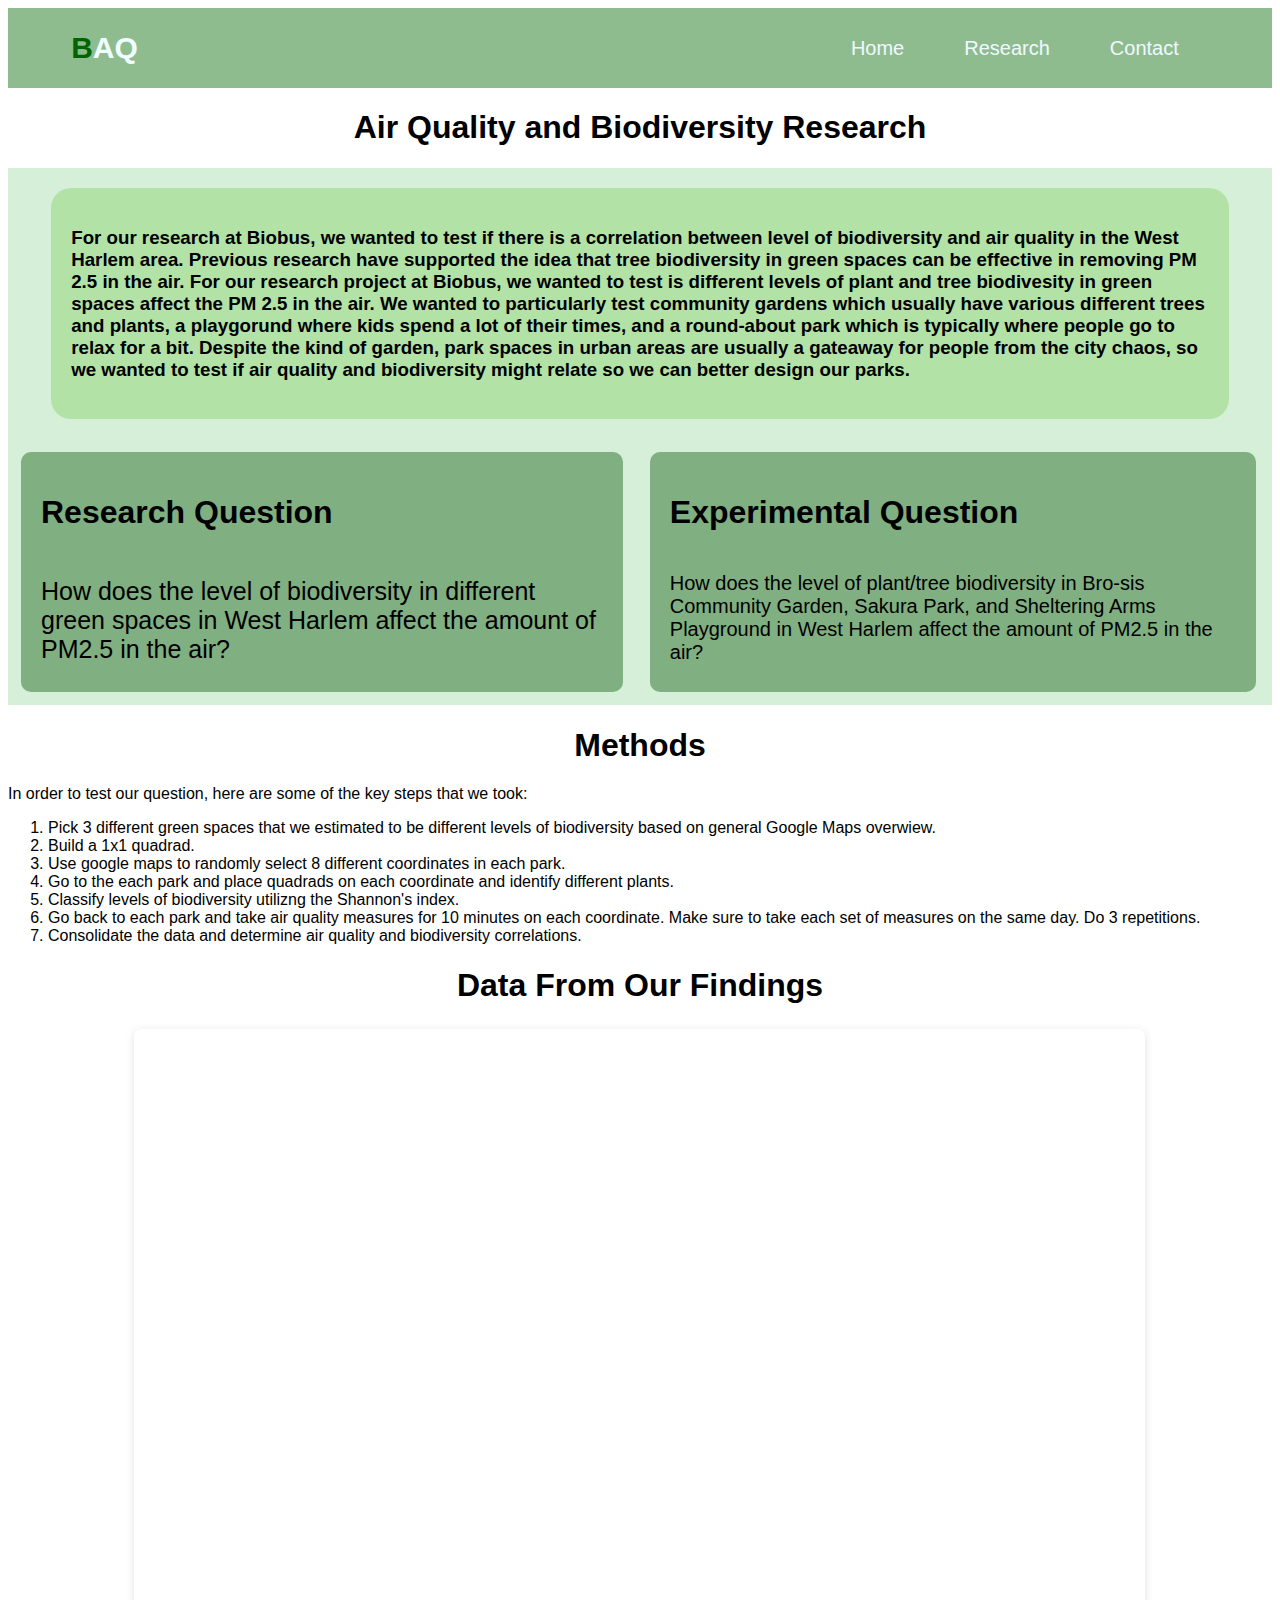
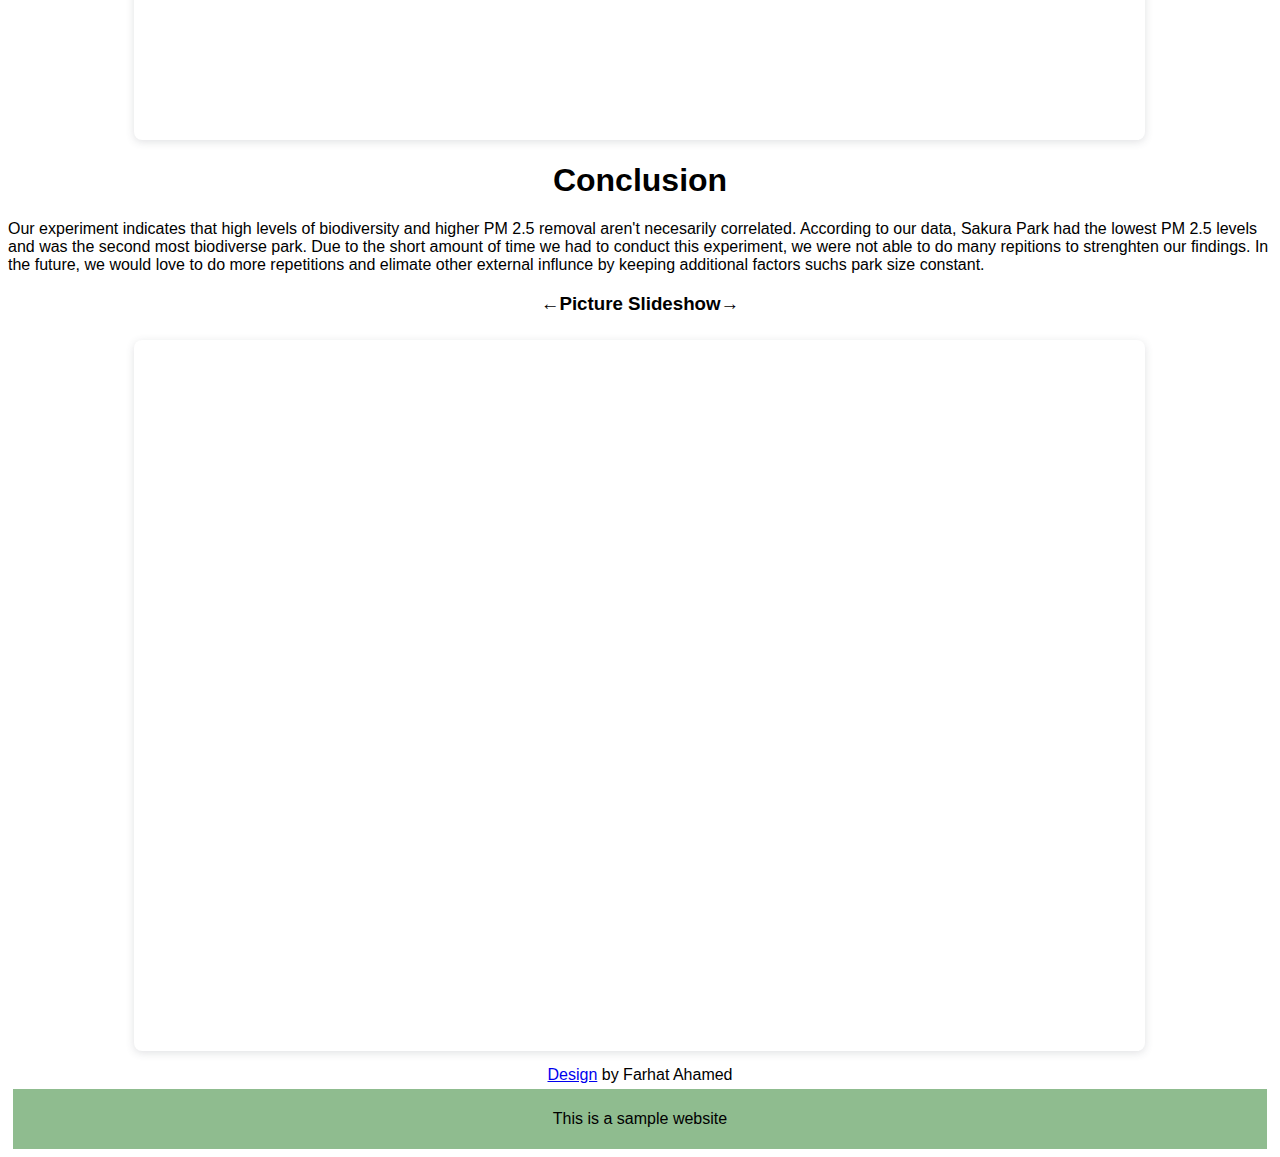
<file: research.html>
<!DOCTYPE html>
<html lang="en">
<head>
    <meta charset="UTF-8">
    <meta name="viewport" content="width=device-width, initial-scale=1.0">
    <title>AQ-side-project</title>
    <link rel="stylesheet" href="https://cdnjs.cloudflare.com/ajax/libs/font-awesome/6.6.0/css/all.min.css" integrity="sha512-Kc323vGBEqzTmouAECnVceyQqyqdsSiqLQISBL29aUW4U/M7pSPA/gEUZQqv1cwx4OnYxTxve5UMg5GT6L4JJg==" crossorigin="anonymous" referrerpolicy="no-referrer" /> 

    <!--Link to style sheet-->
    <link href="bb-style.css" rel="stylesheet" type="text/css" >
    <link href="research.css" rel="stylesheet" type="text/css" >
</head>
    
<body>
      <div class="nav_bar">

      <h1 class="logo">B<span>AQ</span></h1>
      <ul>
        <li><a href="index.html">Home</a></li>
        <li><a href="research.html">Research <i class="fas fa-caret-down"></i></a>
          <div class="research_dropdown">
              <ul>
                  <li><a href="#intro-ques">Intro and Questions</a></li>
                  <li><a href="#methods">Methods</a></li>
                  <li><a href="#data">Data</a></li>
                  <li><a href="#conclusion">Conclusion</a></li>
              </ul>  
          </div>        
       </li>
        <li><a href="contact.html">Contact</a></li>
      </ul>  
      </div> 
    
    <center><h1>Air Quality and Biodiversity Research</h1> </center>
    
    <div id="intro-ques" class="intro-ques">
    
    <div class="intro">
    <h3>For our research at Biobus, we wanted to test if there is a correlation between level of biodiversity and air quality in the West Harlem area. Previous research have supported the idea that tree biodiversity in green spaces can be effective in removing PM 2.5 in the air. For our research project at Biobus, we wanted to test is different levels of plant and tree biodivesity in green spaces affect the PM 2.5 in the air. We wanted to particularly test community gardens which usually have various different trees and plants, a playgorund where kids spend a lot of their times, and a round-about park which is typically where people go to relax for a bit. Despite the kind of garden, park spaces in urban areas are usually a gateaway for people from the city chaos, so we wanted to test if air quality and biodiversity might relate so we can better  design our parks.</h3>    
        
    </div>
        
    <table>
        <tr>
            <td><div class="re-question">
    <h1>Research Question</h1> 
    <p>How does the level of biodiversity in different green spaces in West Harlem affect the amount of PM2.5 in the air?
    </p>
    </div>
            </td>
            
            <td>
            <div class="exp-question">
    <h1>Experimental Question</h1>
    <p>How does the level of plant/tree biodiversity in Bro-sis Community Garden, Sakura Park, and Sheltering Arms Playground in West Harlem affect the amount of PM2.5 in the air?
    </p> 
    </div>
            </td>
        
        </tr>    
        
    </table>
        
    </div>
    
    <!--This is the Methods Section-->
    
    <div id="methods" class="methods">

    <center><h1>Methods</h1></center>
    <p>In order to test our question, here are some of the key steps that we took:</p>
    
    <ol type="1">
        <li>Pick 3 different green spaces that we estimated to be different levels of biodiversity based on general Google Maps overwiew.</li>
        <li>Build a 1x1 quadrad.</li>
        <li>Use google maps to randomly select 8 different coordinates in each park.</li>
        <li>Go to the each park and place quadrads on each coordinate and identify different plants.</li>
        <li>Classify levels of biodiversity utilizng the Shannon's index.</li>
        <li>Go back to each park and take air quality measures for 10 minutes on each coordinate. Make sure to take each set of  measures on the same day. Do 3 repetitions.</li>
        <li>Consolidate the data and determine air quality and biodiversity correlations.</li>
        
    </ol>

    </div>
    
     <!--This is the Data Section-->
    
    <div class="data">
        
    <center><h1>Data From Our Findings</h1></center>
    
    <center>
        <div style="position: relative; width: 80%; height: 0; padding-top: 56.2500%;
 padding-bottom: 0; box-shadow: 0 2px 8px 0 rgba(63,69,81,0.16); margin-top: 1.6em; margin-bottom: 0.9em; overflow: hidden;
 border-radius: 8px; will-change: transform;">
  <iframe loading="lazy" style="position: absolute; width: 100%; height: 100%; top: 0; left: 0; border: none; padding: 0;margin: 0;"
    src="https:&#x2F;&#x2F;www.canva.com&#x2F;design&#x2F;DAGN40JI43I&#x2F;DzMeXupdTPrYWVZO-eW1wg&#x2F;view?embed" allowfullscreen="allowfullscreen" allow="fullscreen">
  </iframe>
        </div>     
    </center>   
    
    </div>
    
   <!--This is the Conclusion Section--> 
    
    <div class="conclusion">
        
    <center><h1>Conclusion</h1></center>
    <p>Our experiment indicates that high levels of biodiversity and higher PM 2.5 removal aren't necesarily correlated. According to our data, Sakura Park had the lowest PM 2.5 levels and was the second most biodiverse park. Due to the short amount of time we had to conduct this experiment, we were not able to do many repitions to strenghten our findings. In the future, we would love to do more repetitions and elimate other external influnce by keeping additional factors suchs park size constant. </p>
    
    </div>
    
    <!--This is the Slideshow Section-->
     
    <h3 style="text-align: center">←Picture Slideshow→</h3>
    
    
    <center>
    <div style="position: relative; width: 80%; height: 0; padding-top: 56.2500%; 
 padding-bottom: 0; box-shadow: 0 2px 8px 0 rgba(63,69,81,0.16); margin-top: 1.6em; margin-bottom: 0.9em; overflow: hidden;
 border-radius: 8px; will-change: transform;">
  <iframe loading="lazy" style="position: absolute; width: 100%; height: 100%; top: 0; left: 0; border: none; padding: 0;margin: 0;"
    src="https:&#x2F;&#x2F;www.canva.com&#x2F;design&#x2F;DAGNTFH2ZPE&#x2F;-01kz4v1JLmn4_VPj5Kd8w&#x2F;view?embed" allowfullscreen="allowfullscreen" allow="fullscreen">
  </iframe>
</div>
<a href="https:&#x2F;&#x2F;www.canva.com&#x2F;design&#x2F;DAGNTFH2ZPE&#x2F;-01kz4v1JLmn4_VPj5Kd8w&#x2F;view?utm_content=DAGNTFH2ZPE&amp;utm_campaign=designshare&amp;utm_medium=embeds&amp;utm_source=link" target="_blank" rel="noopener">Design</a> by Farhat Ahamed
        
  </center>
    
    <footer>
    <p>This is a sample website</p>
    </footer>
    
    
</body>
</html>
</file>
<file: bb-style.css>
body {
    font-family: sans-serif;
}

.nav_bar {
    background-color: darkseagreen;
    height: 80px;
    width: 90%;
    display: flex;
    align-items: center;
    justify-content: space-between;
    padding: 0 5%;
    position: sticky;
    top: 0;
    z-index: 100;
    opacity: 1;
}

.logo {
    color: darkgreen;
    font-size: 30px;
}

.logo span {
    color: azure;
}

.nav_bar ul {
    list-style: none;
    display: flex;
}


.nav_bar ul li {
    padding: 20px 30px;
    position: relative;
}

.nav_bar ul li a {
    color: aliceblue;
    text-decoration: none;
    font-size: 20px;
}

.nav_bar ul li a:hover {
    color: forestgreen;
}

.research_dropdown {
    /*display: none;*/
    z-index: 5;
    visibility: hidden;
    position: absolute;
    left: 0;
    top: 100%;
    background-color: darkseagreen;
    transition: visibility 0.3s, opacity 0.3s ease; 
}

.nav_bar ul li:hover .research_dropdown {
    visibility:visible; 
    opacity: 1;
    /*
    display: block;
    position: absolute;
    left: 0;
    top: 100%;
    background-color: darkseagreen;   */
}


.research_dropdown ul {
    padding: 0;
    margin: 10px;
    list-style: none;
    display: block;
    
}

.research_dropdown ul li {
    width: 115px;
    padding: 10px;
}


.bg-head {
    background-image: url("https://images.unsplash.com/photo-1693081009579-fe6e35181b2f?q=80&w=2874&auto=format&fit=crop&ixlib=rb-4.0.3&ixid=M3wxMjA3fDB8MHxwaG90by1wYWdlfHx8fGVufDB8fHx8fA%3D%3D");
    height: 87vh;
    width: 100%;
    background-size: cover;
    background-repeat: no-repeat;
    background-size: cover;
    position: relative;
    opacity: 0.7;
    z-index: 0;
}

.bg-head h1 {
    font-size: 50px;
    position: absolute;
      top: 40%;
      left: 50%;
      transform: translate(-50%, -50%);
      size: 20vw;
      opacity: 1;
      background-color: darkseagreen;
}

.aqi {
    background-color: #4F6F52;
    margin: 10px;
    padding: 10px;
    max-width: fit-content;
    margin-left: auto;
    margin-right: auto;
}

.aqi h2 {
    margin: 10px;
    text-align: center;
    color: white;
}

.aqi p {
    margin: 10px;
    color: white;
    padding: 20px;
}

.main-background {
    background-color: #F1F8E8;
    height: 20vh;
    border-radius: 20px; 
}

.main-background {
    text-align: center;

}

.main-background p {
    text-align: center;
    vertical-align: middle;
    display: flex;
    justify-content: center;
    align-items: center;
}

.main-background h2 {
    padding: 10px;
    margin: 10px;
}

.graphs {
    max-width: fit-content;
    margin-left: auto;
    margin-right: auto;
}

footer {
    text-align: center;
    background-color: darkseagreen;
    padding: 5px;
    margin: 5px;
}
</file>
<file: research.css>
body {
    font-family: sans-serif;
}

.intro-ques {
    background-color: #D6EFD8;    
    width: 100%;
    display: flex;
    flex-direction: column; 
    align-items: center;
    height: 90%;
}

.re-question {
    width: 90%;
    max-width: 600px;
    background-color: #80AF81;
    margin: 10px; 
    padding: 20px;
    display: flex;
    flex-direction: column;
    height: 200px;
    border-radius: 10px;
    overflow: auto;
}

.exp-question {
    width: 90%;
    max-width: 600px;
    background-color: #80AF81;
    margin: 10px; 
    padding: 20px;
    display: flex;
    flex-direction: column;
    height: 200px;
    border-radius: 10px;
    overflow: auto;
}

.re-question p {
    font-size: 25px;
}

.exp-question p {
    font-size: 20px;
}

.intro {
    display: flex;
    flex-direction: column;
    width: 90%;
    background-color: #B3E2A7;
    margin: 20px; 
    padding: 20px;
    border-radius: 20px;
}

.methods p ol {
    font-size: 20px;
}
</file>
